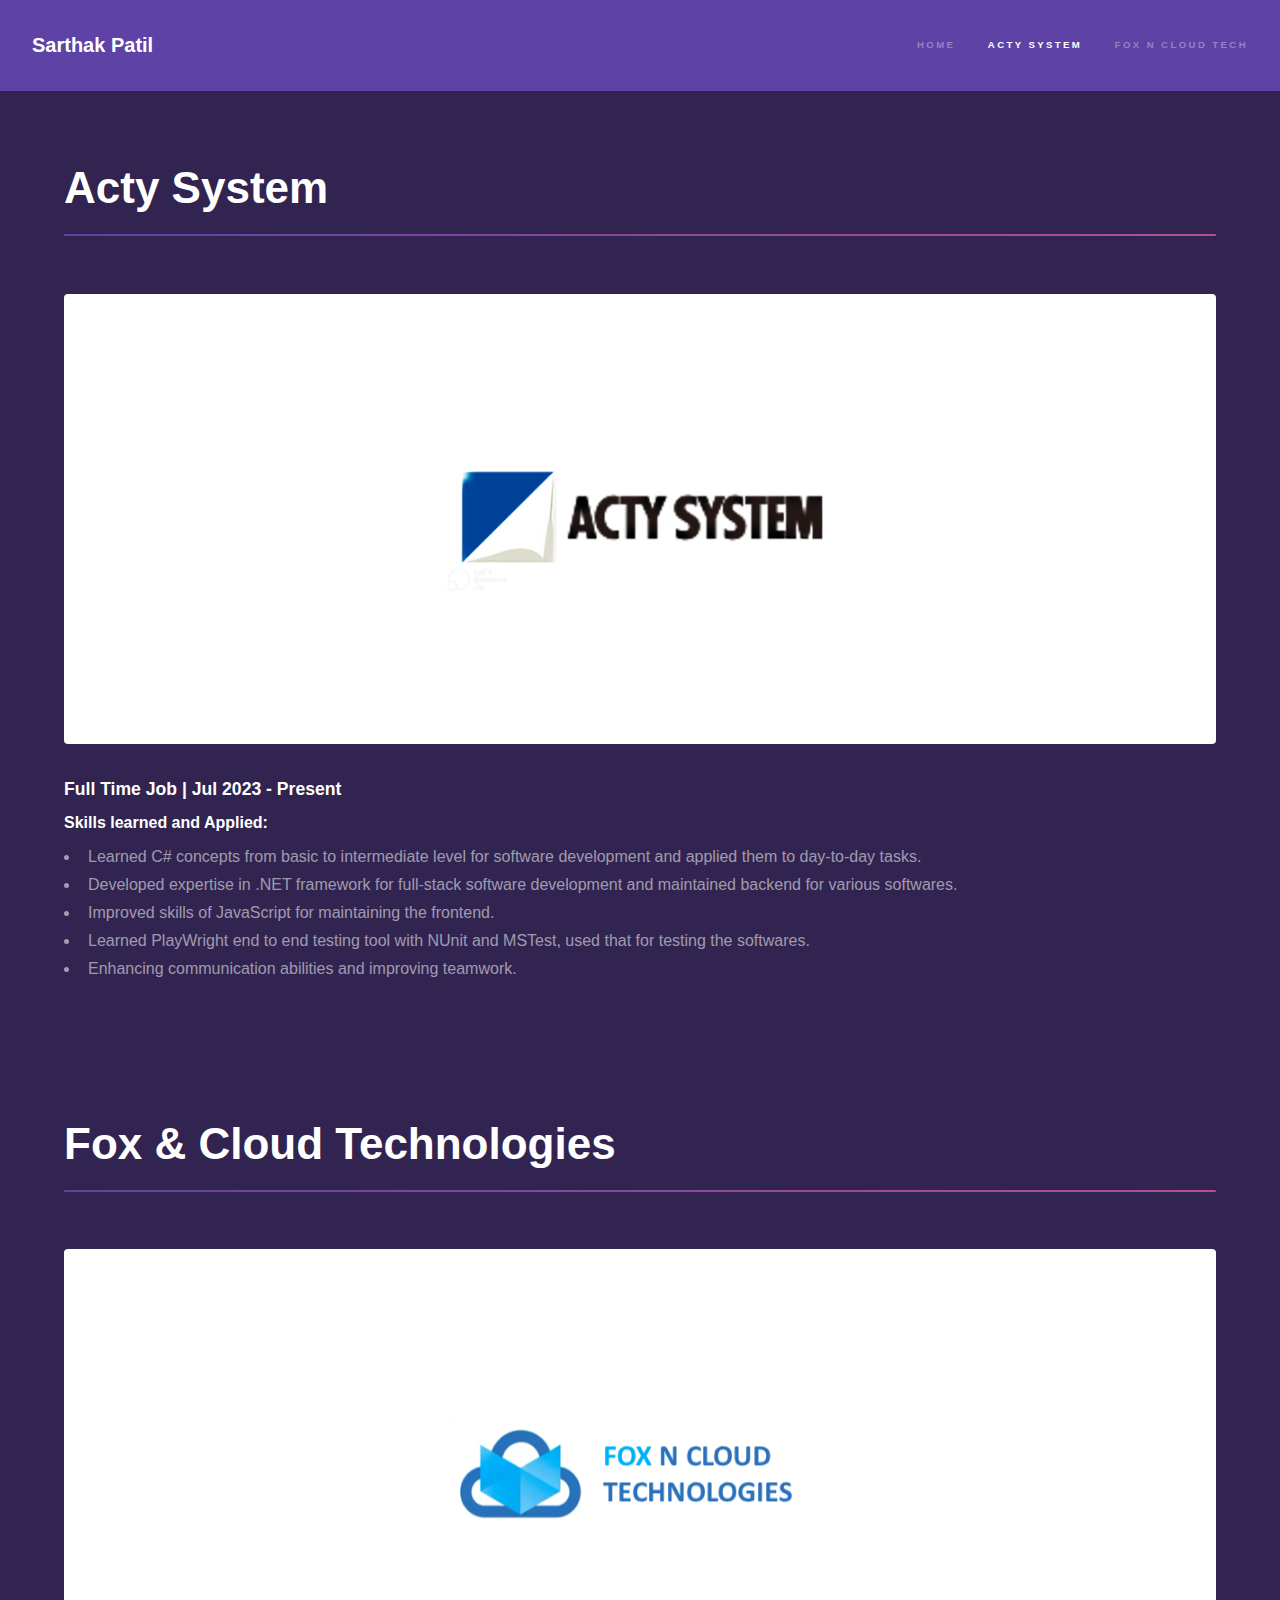
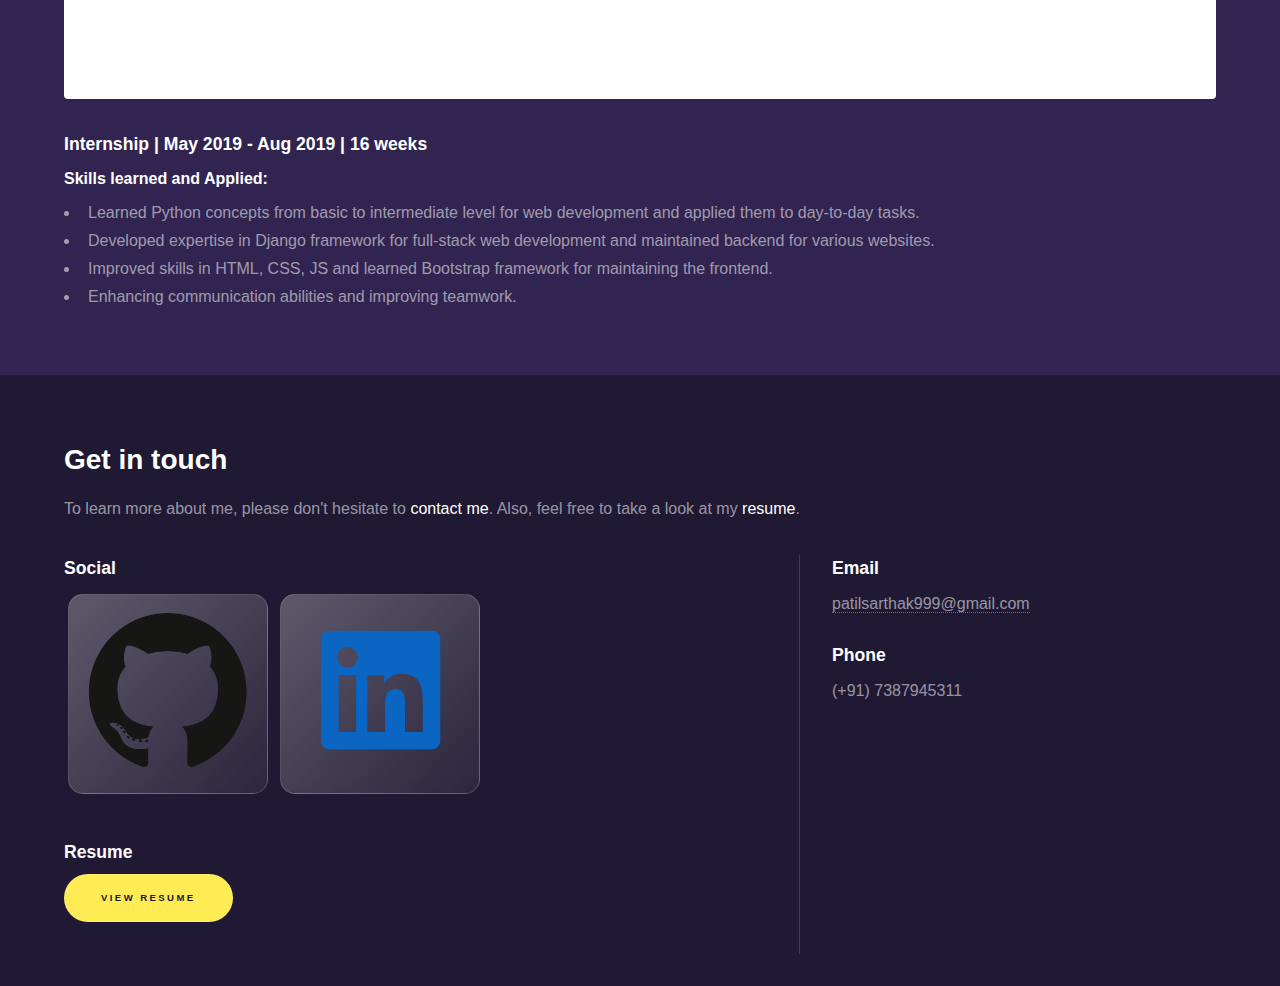
<file: WhoIam.html>
<!DOCTYPE HTML>
<html>

<head>
	<title>Generic - Hyperspace by HTML5 UP</title>
	<meta charset="utf-8" />
	<meta name="viewport" content="width=device-width, initial-scale=1, user-scalable=no" />
	<link rel="stylesheet" href="assets/css/main.css" />
	<noscript>
		<link rel="stylesheet" href="assets/css/noscript.css" />
	</noscript>
</head>

<body class="is-preload">

	<!-- Header -->
	<header id="header">
		<a href="index.html" class="title">Sarthak Patil</a>
		<nav>
			<ul>
				<li><a href="index.html">Home</a></li>
				<li><a href="#One" class="active">Acty System</a></li>
				<li><a href="#Two">Fox N Cloud Tech</a></li>
			</ul>
		</nav>
	</header>

	<!-- Wrapper -->
	<div id="wrapper">

		<!-- One -->
		<section id="One" class="wrapper">
			<div class="inner">
				<h1 class="major">Acty System</h1>
				<span class="image fit"><img src="./assets/css/images/ActySystem.png" alt="" /></span>
				<h3>Full Time Job | Jul 2023 - Present</h3>
				<h4>Skills learned and Applied:</h4>
				<ul>
					<li>Learned C# concepts from basic to intermediate level for software development and applied them
						to
						day-to-day tasks.</li>
					<li>Developed expertise in .NET framework for full-stack software development and maintained backend
						for various softwares.</li>
					<li>Improved skills of JavaScript for maintaining the frontend.</li>
					<li>Learned PlayWright end to end testing tool with NUnit and MSTest, used that for testing the
						softwares.</li>
					<li>Enhancing communication abilities and improving teamwork.</li>
				</ul>
			</div>
		</section>

		<!-- Two -->
		<section id="Two" class="wrapper">
			<div class="inner">
				<h1 class="major">Fox & Cloud Technologies</h1>
				<span class="image fit"><img src="./assets/css/images/FoxNCloud.png" alt="" /></span>
				<h3>Internship | May 2019 - Aug 2019 | 16 weeks</h3>
				<h4>Skills learned and Applied:</h4>
				<ul>
					<li>Learned Python concepts from basic to intermediate level for web development and applied them to
						day-to-day tasks.</li>
					<li>Developed expertise in Django framework for full-stack web development and maintained backend
						for various websites.</li>
					<li>Improved skills in HTML, CSS, JS and learned Bootstrap framework for maintaining the frontend.
					</li>
					<li>Enhancing communication abilities and improving teamwork.</li>
				</ul>
			</div>
		</section>

		<!-- Three -->
		<section id="three" class="wrapper style1 fade-up">
			<div class="inner">
				<h2>Get in touch</h2>
				<p>To learn more about me, please don't hesitate to <span style="color: rgb(255, 255, 255);">contact
						me</span>. Also, feel free to take a look at my <span
						style="color: rgb(255, 255, 255);">resume</span>.
				</p>
				<div class="split style1">
					<section>
						<ul class="contact">
							<li>
								<h3>Social</h3>
								<ul class="icons">
									<li>
										<a target="_blank" rel="noopener noreferrer"
											href="https://github.com/SarthakPatil11">
											<img src="./assets/css/images/github.png"
												style="height: 80%; width: 80%; display: block; margin: auto; margin-top: 8%;">
										</a>
									</li>
									<li>
										<a target="_blank" rel="noopener noreferrer"
											href="https://www.linkedin.com/in/sarthak-sandeep-patil">
											<img src="./assets/css/images/linkedin.png"
												style="height: 80%; width: 80%; display: block; margin: auto; margin-top: 8%;">
										</a>
									</li>
									<!-- <li>
										<a href="#">
											<img src="./assets/css/images/instagram.png"
												style="height: 80%; width: 80%; display: block; margin: auto; margin-top: 8%;">
										</a>
									</li> -->
								</ul>
							</li>
							<li>
								<h3>Resume</h3>
								<a target="_blank" rel="noopener noreferrer"
									href="https://drive.google.com/file/d/1GVvpfhSnA9fiABNenBUf1Svuv0c_flOR/view?usp=drivesdk"
									class="button submit">View Resume <i class="fa-solid fa-arrow-trend-up"></i></a>
							</li>
						</ul>
					</section>
					<section>
						<ul class="contact">
							<li>
								<h3>Email</h3>
								<a href="#">patilsarthak999@gmail.com</a>
							</li>
							<li>
								<h3>Phone</h3>
								<span>(+91) 7387945311</span>
							</li>
							<!-- <li>
								<h3>Address</h3>
								<span>Dream Park, Devkar Panand, Kolhapur<br />
									Maharashtra, India<br />
									PIN Code: 416012</span>
							</li> -->
						</ul>
					</section>
				</div>
			</div>
		</section>

	</div>

	<!-- Scripts -->
	<script src="assets/js/jquery.min.js"></script>
	<script src="assets/js/jquery.scrollex.min.js"></script>
	<script src="assets/js/jquery.scrolly.min.js"></script>
	<script src="assets/js/browser.min.js"></script>
	<script src="assets/js/breakpoints.min.js"></script>
	<script src="assets/js/util.js"></script>
	<script src="assets/js/main.js"></script>

</body>

</html>
</file>
<file: assets/css/noscript.css>
/*
	Hyperspace by HTML5 UP
	html5up.net | @ajlkn
	Free for personal and commercial use under the CCA 3.0 license (html5up.net/license)
*/

/* Spotlights */

	.spotlights > section > .image:before {
		opacity: 0 !important;
	}

	.spotlights > section > .content > .inner {
		-moz-transform: none !important;
		-webkit-transform: none !important;
		-ms-transform: none !important;
		transform: none !important;
		opacity: 1 !important;
	}

/* Wrapper */

	.wrapper > .inner {
		opacity: 1 !important;
		-moz-transform: none !important;
		-webkit-transform: none !important;
		-ms-transform: none !important;
		transform: none !important;
	}

/* Sidebar */

	#sidebar > .inner {
		opacity: 1 !important;
	}

	#sidebar nav > ul > li {
		-moz-transform: none !important;
		-webkit-transform: none !important;
		-ms-transform: none !important;
		transform: none !important;
		opacity: 1 !important;
	}
</file>
<file: assets/css/main.css>
@import url(fontawesome-all.min.css);

/*
	Hyperspace by HTML5 UP
	html5up.net | @ajlkn
	Free for personal and commercial use under the CCA 3.0 license (html5up.net/license)
*/

html,
body,
div,
span,
applet,
object,
iframe,
h1,
h2,
h3,
h4,
h5,
h6,
p,
blockquote,
pre,
a,
abbr,
acronym,
address,
big,
cite,
code,
del,
dfn,
em,
img,
ins,
kbd,
q,
s,
samp,
small,
strike,
strong,
sub,
sup,
tt,
var,
b,
u,
i,
center,
dl,
dt,
dd,
ol,
ul,
li,
fieldset,
form,
label,
legend,
table,
caption,
tbody,
tfoot,
thead,
tr,
th,
td,
article,
aside,
canvas,
details,
embed,
figure,
figcaption,
footer,
header,
hgroup,
menu,
nav,
output,
ruby,
section,
summary,
time,
mark,
audio,
video {
  margin: 0;
  padding: 0;
  border: 0;
  font-size: 100%;
  font: inherit;
  vertical-align: baseline;
}

article,
aside,
details,
figcaption,
figure,
footer,
header,
hgroup,
menu,
nav,
section {
  display: block;
}

body {
  overflow: overlay;
  line-height: 1;
}

::-webkit-scrollbar {
  width: 5px;
}
::-webkit-scrollbar-track {
  background: rgba(255, 255, 255, 0);
}
::-webkit-scrollbar-thumb {
  background-color: rgba(255, 255, 255, 0.763);
  border-radius: 30px;
}

ol,
ul {
  list-style: none;
}

blockquote,
q {
  quotes: none;
}

blockquote:before,
blockquote:after,
q:before,
q:after {
  content: "";
  content: none;
}

table {
  border-collapse: collapse;
  border-spacing: 0;
}

body {
  -webkit-text-size-adjust: none;
}

mark {
  background-color: transparent;
  color: inherit;
}

input::-moz-focus-inner {
  border: 0;
  padding: 0;
}

input,
select,
textarea {
  -moz-appearance: none;
  -webkit-appearance: none;
  -ms-appearance: none;
  appearance: none;
}

/* Basic */

@-ms-viewport {
  width: device-width;
}

body {
  -ms-overflow-style: scrollbar;
}

@media screen and (max-width: 480px) {
  html,
  body {
    min-width: 320px;
  }
}

html {
  box-sizing: border-box;
}

*,
*:before,
*:after {
  box-sizing: inherit;
}

body {
  background: #312450;
}

body.is-preload *,
body.is-preload *:before,
body.is-preload *:after {
  -moz-animation: none !important;
  -webkit-animation: none !important;
  -ms-animation: none !important;
  animation: none !important;
  -moz-transition: none !important;
  -webkit-transition: none !important;
  -ms-transition: none !important;
  transition: none !important;
}

/* Type */

body,
input,
select,
textarea {
  color: rgba(255, 255, 255, 0.55);
  font-family: Arial, Helvetica, sans-serif;
  font-size: 16.5pt;
  font-weight: normal;
  line-height: 1.75;
}

@media screen and (max-width: 1680px) {
  body,
  input,
  select,
  textarea {
    font-size: 13pt;
  }
}

@media screen and (max-width: 1280px) {
  body,
  input,
  select,
  textarea {
    font-size: 12pt;
  }
}

@media screen and (max-width: 360px) {
  body,
  input,
  select,
  textarea {
    font-size: 11pt;
  }
}

a {
  -moz-transition: color 0.2s ease, border-bottom-color 0.2s ease;
  -webkit-transition: color 0.2s ease, border-bottom-color 0.2s ease;
  -ms-transition: color 0.2s ease, border-bottom-color 0.2s ease;
  transition: color 0.2s ease, border-bottom-color 0.2s ease;
  border-bottom: dotted 1px rgba(255, 255, 255, 0.35);
  color: inherit;
  text-decoration: none;
}

a:hover {
  border-bottom-color: transparent;
  color: #ffffff;
}

strong,
b {
  color: #ffffff;
  font-weight: bold;
}

em,
i {
  font-style: italic;
}

p {
  margin: 0 0 2em 0;
}

h1,
h2,
h3,
h4,
h5,
h6 {
  color: #ffffff;
  font-weight: bold;
  line-height: 1.5;
  margin: 0 0 0.5em 0;
}

h1 a,
h2 a,
h3 a,
h4 a,
h5 a,
h6 a {
  color: inherit;
  text-decoration: none;
}

h1 {
  font-size: 2.75em;
}

h1.major {
  margin: 0 0 1.3em 0;
  position: relative;
  padding-bottom: 0.35em;
}

h1.major:after {
  background-image: -moz-linear-gradient(to right, #5e42a6, #b74e91);
  background-image: -webkit-linear-gradient(to right, #5e42a6, #b74e91);
  background-image: -ms-linear-gradient(to right, #5e42a6, #b74e91);
  background-image: linear-gradient(to right, #5e42a6, #b74e91);
  -moz-transition: max-width 0.2s ease;
  -webkit-transition: max-width 0.2s ease;
  -ms-transition: max-width 0.2s ease;
  transition: max-width 0.2s ease;
  border-radius: 0.2em;
  bottom: 0;
  content: "";
  height: 0.05em;
  position: absolute;
  right: 0;
  width: 100%;
}

h2 {
  font-size: 1.75em;
}

h3 {
  font-size: 1.1em;
}

h4 {
  font-size: 1em;
}

h5 {
  font-size: 0.8em;
}

h6 {
  font-size: 0.6em;
}

@media screen and (max-width: 736px) {
  h1 {
    font-size: 2em;
  }

  h2 {
    font-size: 1.25em;
  }

  h3 {
    font-size: 1em;
  }

  h4 {
    font-size: 0.8em;
  }

  h5 {
    font-size: 0.6em;
  }

  h6 {
    font-size: 0.6em;
  }
}

sub {
  font-size: 0.8em;
  position: relative;
  top: 0.5em;
}

sup {
  font-size: 0.8em;
  position: relative;
  top: -0.5em;
}

blockquote {
  border-left: solid 4px rgba(255, 255, 255, 0.15);
  font-style: italic;
  margin: 0 0 2em 0;
  padding: 0.5em 0 0.5em 2em;
}

code {
  background: rgba(255, 255, 255, 0.05);
  border-radius: 0.25em;
  border: solid 1px rgba(255, 255, 255, 0.15);
  font-family: "Courier New", monospace;
  font-size: 0.9em;
  margin: 0 0.25em;
  padding: 0.25em 0.65em;
}

pre {
  -webkit-overflow-scrolling: touch;
  font-family: "Courier New", monospace;
  font-size: 0.9em;
  margin: 0 0 2em 0;
}

pre code {
  display: block;
  line-height: 1.75em;
  padding: 1em 1.5em;
  overflow-x: auto;
}

hr {
  border: 0;
  border-bottom: solid 1px rgba(255, 255, 255, 0.15);
  margin: 2em 0;
}

hr.major {
  margin: 3em 0;
}

.align-left {
  text-align: left;
}

.align-center {
  text-align: center;
}

.align-right {
  text-align: right;
}

.badge{
  background-color: rgb(0, 68, 228);
  border-radius: 20px;
  padding: 8px;
  font-size: 12px;
}

/* Row */

.row {
  display: flex;
  flex-wrap: wrap;
  box-sizing: border-box;
  align-items: stretch;
}

.row > * {
  box-sizing: border-box;
}

.row.gtr-uniform > * > :last-child {
  margin-bottom: 0;
}

.row.aln-left {
  justify-content: flex-start;
}

.row.aln-center {
  justify-content: center;
}

.row.aln-right {
  justify-content: flex-end;
}

.row.aln-top {
  align-items: flex-start;
}

.row.aln-middle {
  align-items: center;
}

.row.aln-bottom {
  align-items: flex-end;
}

.row > .imp {
  order: -1;
}

.row > .col-1 {
  width: 8.33333%;
}

.row > .off-1 {
  margin-left: 8.33333%;
}

.row > .col-2 {
  width: 16.66667%;
}

.row > .off-2 {
  margin-left: 16.66667%;
}

.row > .col-3 {
  width: 25%;
}

.row > .off-3 {
  margin-left: 25%;
}

.row > .col-4 {
  width: 33.33333%;
}

.row > .off-4 {
  margin-left: 33.33333%;
}

.row > .col-5 {
  width: 41.66667%;
}

.row > .off-5 {
  margin-left: 41.66667%;
}

.row > .col-6 {
  width: 50%;
}

.row > .off-6 {
  margin-left: 50%;
}

.row > .col-7 {
  width: 58.33333%;
}

.row > .off-7 {
  margin-left: 58.33333%;
}

.row > .col-8 {
  width: 66.66667%;
}

.row > .off-8 {
  margin-left: 66.66667%;
}

.row > .col-9 {
  width: 75%;
}

.row > .off-9 {
  margin-left: 75%;
}

.row > .col-10 {
  width: 83.33333%;
}

.row > .off-10 {
  margin-left: 83.33333%;
}

.row > .col-11 {
  width: 91.66667%;
}

.row > .off-11 {
  margin-left: 91.66667%;
}

.row > .col-12 {
  width: 100%;
}

.row > .off-12 {
  margin-left: 100%;
}

.row.gtr-0 {
  margin-top: 0;
  margin-left: 0em;
}

.row.gtr-0 > * {
  padding: 0 0 0 0em;
}

.row.gtr-0.gtr-uniform {
  margin-top: 0em;
}

.row.gtr-0.gtr-uniform > * {
  padding-top: 0em;
}

.row.gtr-25 {
  margin-top: 0;
  margin-left: -0.375em;
}

.row.gtr-25 > * {
  padding: 0 0 0 0.375em;
}

.row.gtr-25.gtr-uniform {
  margin-top: -0.375em;
}

.row.gtr-25.gtr-uniform > * {
  padding-top: 0.375em;
}

.row.gtr-50 {
  margin-top: 0;
  margin-left: -0.75em;
}

.row.gtr-50 > * {
  padding: 0 0 0 0.75em;
}

.row.gtr-50.gtr-uniform {
  margin-top: -0.75em;
}

.row.gtr-50.gtr-uniform > * {
  padding-top: 0.75em;
}

.row {
  margin-top: 0;
  margin-left: -1.5em;
}

.row > * {
  padding: 0 0 0 1.5em;
}

.row.gtr-uniform {
  margin-top: -1.5em;
}

.row.gtr-uniform > * {
  padding-top: 1.5em;
}

.row.gtr-150 {
  margin-top: 0;
  margin-left: -2.25em;
}

.row.gtr-150 > * {
  padding: 0 0 0 2.25em;
}

.row.gtr-150.gtr-uniform {
  margin-top: -2.25em;
}

.row.gtr-150.gtr-uniform > * {
  padding-top: 2.25em;
}

.row.gtr-200 {
  margin-top: 0;
  margin-left: -3em;
}

.row.gtr-200 > * {
  padding: 0 0 0 3em;
}

.row.gtr-200.gtr-uniform {
  margin-top: -3em;
}

.row.gtr-200.gtr-uniform > * {
  padding-top: 3em;
}

@media screen and (max-width: 1680px) {
  .row {
    display: flex;
    flex-wrap: wrap;
    box-sizing: border-box;
    align-items: stretch;
  }

  .row > * {
    box-sizing: border-box;
  }

  .row.gtr-uniform > * > :last-child {
    margin-bottom: 0;
  }

  .row.aln-left {
    justify-content: flex-start;
  }

  .row.aln-center {
    justify-content: center;
  }

  .row.aln-right {
    justify-content: flex-end;
  }

  .row.aln-top {
    align-items: flex-start;
  }

  .row.aln-middle {
    align-items: center;
  }

  .row.aln-bottom {
    align-items: flex-end;
  }

  .row > .imp-xlarge {
    order: -1;
  }

  .row > .col-1-xlarge {
    width: 8.33333%;
  }

  .row > .off-1-xlarge {
    margin-left: 8.33333%;
  }

  .row > .col-2-xlarge {
    width: 16.66667%;
  }

  .row > .off-2-xlarge {
    margin-left: 16.66667%;
  }

  .row > .col-3-xlarge {
    width: 25%;
  }

  .row > .off-3-xlarge {
    margin-left: 25%;
  }

  .row > .col-4-xlarge {
    width: 33.33333%;
  }

  .row > .off-4-xlarge {
    margin-left: 33.33333%;
  }

  .row > .col-5-xlarge {
    width: 41.66667%;
  }

  .row > .off-5-xlarge {
    margin-left: 41.66667%;
  }

  .row > .col-6-xlarge {
    width: 50%;
  }

  .row > .off-6-xlarge {
    margin-left: 50%;
  }

  .row > .col-7-xlarge {
    width: 58.33333%;
  }

  .row > .off-7-xlarge {
    margin-left: 58.33333%;
  }

  .row > .col-8-xlarge {
    width: 66.66667%;
  }

  .row > .off-8-xlarge {
    margin-left: 66.66667%;
  }

  .row > .col-9-xlarge {
    width: 75%;
  }

  .row > .off-9-xlarge {
    margin-left: 75%;
  }

  .row > .col-10-xlarge {
    width: 83.33333%;
  }

  .row > .off-10-xlarge {
    margin-left: 83.33333%;
  }

  .row > .col-11-xlarge {
    width: 91.66667%;
  }

  .row > .off-11-xlarge {
    margin-left: 91.66667%;
  }

  .row > .col-12-xlarge {
    width: 100%;
  }

  .row > .off-12-xlarge {
    margin-left: 100%;
  }

  .row.gtr-0 {
    margin-top: 0;
    margin-left: 0em;
  }

  .row.gtr-0 > * {
    padding: 0 0 0 0em;
  }

  .row.gtr-0.gtr-uniform {
    margin-top: 0em;
  }

  .row.gtr-0.gtr-uniform > * {
    padding-top: 0em;
  }

  .row.gtr-25 {
    margin-top: 0;
    margin-left: -0.375em;
  }

  .row.gtr-25 > * {
    padding: 0 0 0 0.375em;
  }

  .row.gtr-25.gtr-uniform {
    margin-top: -0.375em;
  }

  .row.gtr-25.gtr-uniform > * {
    padding-top: 0.375em;
  }

  .row.gtr-50 {
    margin-top: 0;
    margin-left: -0.75em;
  }

  .row.gtr-50 > * {
    padding: 0 0 0 0.75em;
  }

  .row.gtr-50.gtr-uniform {
    margin-top: -0.75em;
  }

  .row.gtr-50.gtr-uniform > * {
    padding-top: 0.75em;
  }

  .row {
    margin-top: 0;
    margin-left: -1.5em;
  }

  .row > * {
    padding: 0 0 0 1.5em;
  }

  .row.gtr-uniform {
    margin-top: -1.5em;
  }

  .row.gtr-uniform > * {
    padding-top: 1.5em;
  }

  .row.gtr-150 {
    margin-top: 0;
    margin-left: -2.25em;
  }

  .row.gtr-150 > * {
    padding: 0 0 0 2.25em;
  }

  .row.gtr-150.gtr-uniform {
    margin-top: -2.25em;
  }

  .row.gtr-150.gtr-uniform > * {
    padding-top: 2.25em;
  }

  .row.gtr-200 {
    margin-top: 0;
    margin-left: -3em;
  }

  .row.gtr-200 > * {
    padding: 0 0 0 3em;
  }

  .row.gtr-200.gtr-uniform {
    margin-top: -3em;
  }

  .row.gtr-200.gtr-uniform > * {
    padding-top: 3em;
  }
}

@media screen and (max-width: 1280px) {
  .row {
    display: flex;
    flex-wrap: wrap;
    box-sizing: border-box;
    align-items: stretch;
  }

  .row > * {
    box-sizing: border-box;
  }

  .row.gtr-uniform > * > :last-child {
    margin-bottom: 0;
  }

  .row.aln-left {
    justify-content: flex-start;
  }

  .row.aln-center {
    justify-content: center;
  }

  .row.aln-right {
    justify-content: flex-end;
  }

  .row.aln-top {
    align-items: flex-start;
  }

  .row.aln-middle {
    align-items: center;
  }

  .row.aln-bottom {
    align-items: flex-end;
  }

  .row > .imp-large {
    order: -1;
  }

  .row > .col-1-large {
    width: 8.33333%;
  }

  .row > .off-1-large {
    margin-left: 8.33333%;
  }

  .row > .col-2-large {
    width: 16.66667%;
  }

  .row > .off-2-large {
    margin-left: 16.66667%;
  }

  .row > .col-3-large {
    width: 25%;
  }

  .row > .off-3-large {
    margin-left: 25%;
  }

  .row > .col-4-large {
    width: 33.33333%;
  }

  .row > .off-4-large {
    margin-left: 33.33333%;
  }

  .row > .col-5-large {
    width: 41.66667%;
  }

  .row > .off-5-large {
    margin-left: 41.66667%;
  }

  .row > .col-6-large {
    width: 50%;
  }

  .row > .off-6-large {
    margin-left: 50%;
  }

  .row > .col-7-large {
    width: 58.33333%;
  }

  .row > .off-7-large {
    margin-left: 58.33333%;
  }

  .row > .col-8-large {
    width: 66.66667%;
  }

  .row > .off-8-large {
    margin-left: 66.66667%;
  }

  .row > .col-9-large {
    width: 75%;
  }

  .row > .off-9-large {
    margin-left: 75%;
  }

  .row > .col-10-large {
    width: 83.33333%;
  }

  .row > .off-10-large {
    margin-left: 83.33333%;
  }

  .row > .col-11-large {
    width: 91.66667%;
  }

  .row > .off-11-large {
    margin-left: 91.66667%;
  }

  .row > .col-12-large {
    width: 100%;
  }

  .row > .off-12-large {
    margin-left: 100%;
  }

  .row.gtr-0 {
    margin-top: 0;
    margin-left: 0em;
  }

  .row.gtr-0 > * {
    padding: 0 0 0 0em;
  }

  .row.gtr-0.gtr-uniform {
    margin-top: 0em;
  }

  .row.gtr-0.gtr-uniform > * {
    padding-top: 0em;
  }

  .row.gtr-25 {
    margin-top: 0;
    margin-left: -0.375em;
  }

  .row.gtr-25 > * {
    padding: 0 0 0 0.375em;
  }

  .row.gtr-25.gtr-uniform {
    margin-top: -0.375em;
  }

  .row.gtr-25.gtr-uniform > * {
    padding-top: 0.375em;
  }

  .row.gtr-50 {
    margin-top: 0;
    margin-left: -0.75em;
  }

  .row.gtr-50 > * {
    padding: 0 0 0 0.75em;
  }

  .row.gtr-50.gtr-uniform {
    margin-top: -0.75em;
  }

  .row.gtr-50.gtr-uniform > * {
    padding-top: 0.75em;
  }

  .row {
    margin-top: 0;
    margin-left: -1.5em;
  }

  .row > * {
    padding: 0 0 0 1.5em;
  }

  .row.gtr-uniform {
    margin-top: -1.5em;
  }

  .row.gtr-uniform > * {
    padding-top: 1.5em;
  }

  .row.gtr-150 {
    margin-top: 0;
    margin-left: -2.25em;
  }

  .row.gtr-150 > * {
    padding: 0 0 0 2.25em;
  }

  .row.gtr-150.gtr-uniform {
    margin-top: -2.25em;
  }

  .row.gtr-150.gtr-uniform > * {
    padding-top: 2.25em;
  }

  .row.gtr-200 {
    margin-top: 0;
    margin-left: -3em;
  }

  .row.gtr-200 > * {
    padding: 0 0 0 3em;
  }

  .row.gtr-200.gtr-uniform {
    margin-top: -3em;
  }

  .row.gtr-200.gtr-uniform > * {
    padding-top: 3em;
  }
}

@media screen and (max-width: 980px) {
  .row {
    display: flex;
    flex-wrap: wrap;
    box-sizing: border-box;
    align-items: stretch;
  }

  .row > * {
    box-sizing: border-box;
  }

  .row.gtr-uniform > * > :last-child {
    margin-bottom: 0;
  }

  .row.aln-left {
    justify-content: flex-start;
  }

  .row.aln-center {
    justify-content: center;
  }

  .row.aln-right {
    justify-content: flex-end;
  }

  .row.aln-top {
    align-items: flex-start;
  }

  .row.aln-middle {
    align-items: center;
  }

  .row.aln-bottom {
    align-items: flex-end;
  }

  .row > .imp-medium {
    order: -1;
  }

  .row > .col-1-medium {
    width: 8.33333%;
  }

  .row > .off-1-medium {
    margin-left: 8.33333%;
  }

  .row > .col-2-medium {
    width: 16.66667%;
  }

  .row > .off-2-medium {
    margin-left: 16.66667%;
  }

  .row > .col-3-medium {
    width: 25%;
  }

  .row > .off-3-medium {
    margin-left: 25%;
  }

  .row > .col-4-medium {
    width: 33.33333%;
  }

  .row > .off-4-medium {
    margin-left: 33.33333%;
  }

  .row > .col-5-medium {
    width: 41.66667%;
  }

  .row > .off-5-medium {
    margin-left: 41.66667%;
  }

  .row > .col-6-medium {
    width: 50%;
  }

  .row > .off-6-medium {
    margin-left: 50%;
  }

  .row > .col-7-medium {
    width: 58.33333%;
  }

  .row > .off-7-medium {
    margin-left: 58.33333%;
  }

  .row > .col-8-medium {
    width: 66.66667%;
  }

  .row > .off-8-medium {
    margin-left: 66.66667%;
  }

  .row > .col-9-medium {
    width: 75%;
  }

  .row > .off-9-medium {
    margin-left: 75%;
  }

  .row > .col-10-medium {
    width: 83.33333%;
  }

  .row > .off-10-medium {
    margin-left: 83.33333%;
  }

  .row > .col-11-medium {
    width: 91.66667%;
  }

  .row > .off-11-medium {
    margin-left: 91.66667%;
  }

  .row > .col-12-medium {
    width: 100%;
  }

  .row > .off-12-medium {
    margin-left: 100%;
  }

  .row.gtr-0 {
    margin-top: 0;
    margin-left: 0em;
  }

  .row.gtr-0 > * {
    padding: 0 0 0 0em;
  }

  .row.gtr-0.gtr-uniform {
    margin-top: 0em;
  }

  .row.gtr-0.gtr-uniform > * {
    padding-top: 0em;
  }

  .row.gtr-25 {
    margin-top: 0;
    margin-left: -0.375em;
  }

  .row.gtr-25 > * {
    padding: 0 0 0 0.375em;
  }

  .row.gtr-25.gtr-uniform {
    margin-top: -0.375em;
  }

  .row.gtr-25.gtr-uniform > * {
    padding-top: 0.375em;
  }

  .row.gtr-50 {
    margin-top: 0;
    margin-left: -0.75em;
  }

  .row.gtr-50 > * {
    padding: 0 0 0 0.75em;
  }

  .row.gtr-50.gtr-uniform {
    margin-top: -0.75em;
  }

  .row.gtr-50.gtr-uniform > * {
    padding-top: 0.75em;
  }

  .row {
    margin-top: 0;
    margin-left: -1.5em;
  }

  .row > * {
    padding: 0 0 0 1.5em;
  }

  .row.gtr-uniform {
    margin-top: -1.5em;
  }

  .row.gtr-uniform > * {
    padding-top: 1.5em;
  }

  .row.gtr-150 {
    margin-top: 0;
    margin-left: -2.25em;
  }

  .row.gtr-150 > * {
    padding: 0 0 0 2.25em;
  }

  .row.gtr-150.gtr-uniform {
    margin-top: -2.25em;
  }

  .row.gtr-150.gtr-uniform > * {
    padding-top: 2.25em;
  }

  .row.gtr-200 {
    margin-top: 0;
    margin-left: -3em;
  }

  .row.gtr-200 > * {
    padding: 0 0 0 3em;
  }

  .row.gtr-200.gtr-uniform {
    margin-top: -3em;
  }

  .row.gtr-200.gtr-uniform > * {
    padding-top: 3em;
  }
}

@media screen and (max-width: 736px) {
  .row {
    display: flex;
    flex-wrap: wrap;
    box-sizing: border-box;
    align-items: stretch;
  }

  .row > * {
    box-sizing: border-box;
  }

  .row.gtr-uniform > * > :last-child {
    margin-bottom: 0;
  }

  .row.aln-left {
    justify-content: flex-start;
  }

  .row.aln-center {
    justify-content: center;
  }

  .row.aln-right {
    justify-content: flex-end;
  }

  .row.aln-top {
    align-items: flex-start;
  }

  .row.aln-middle {
    align-items: center;
  }

  .row.aln-bottom {
    align-items: flex-end;
  }

  .row > .imp-small {
    order: -1;
  }

  .row > .col-1-small {
    width: 8.33333%;
  }

  .row > .off-1-small {
    margin-left: 8.33333%;
  }

  .row > .col-2-small {
    width: 16.66667%;
  }

  .row > .off-2-small {
    margin-left: 16.66667%;
  }

  .row > .col-3-small {
    width: 25%;
  }

  .row > .off-3-small {
    margin-left: 25%;
  }

  .row > .col-4-small {
    width: 33.33333%;
  }

  .row > .off-4-small {
    margin-left: 33.33333%;
  }

  .row > .col-5-small {
    width: 41.66667%;
  }

  .row > .off-5-small {
    margin-left: 41.66667%;
  }

  .row > .col-6-small {
    width: 50%;
  }

  .row > .off-6-small {
    margin-left: 50%;
  }

  .row > .col-7-small {
    width: 58.33333%;
  }

  .row > .off-7-small {
    margin-left: 58.33333%;
  }

  .row > .col-8-small {
    width: 66.66667%;
  }

  .row > .off-8-small {
    margin-left: 66.66667%;
  }

  .row > .col-9-small {
    width: 75%;
  }

  .row > .off-9-small {
    margin-left: 75%;
  }

  .row > .col-10-small {
    width: 83.33333%;
  }

  .row > .off-10-small {
    margin-left: 83.33333%;
  }

  .row > .col-11-small {
    width: 91.66667%;
  }

  .row > .off-11-small {
    margin-left: 91.66667%;
  }

  .row > .col-12-small {
    width: 100%;
  }

  .row > .off-12-small {
    margin-left: 100%;
  }

  .row.gtr-0 {
    margin-top: 0;
    margin-left: 0em;
  }

  .row.gtr-0 > * {
    padding: 0 0 0 0em;
  }

  .row.gtr-0.gtr-uniform {
    margin-top: 0em;
  }

  .row.gtr-0.gtr-uniform > * {
    padding-top: 0em;
  }

  .row.gtr-25 {
    margin-top: 0;
    margin-left: -0.375em;
  }

  .row.gtr-25 > * {
    padding: 0 0 0 0.375em;
  }

  .row.gtr-25.gtr-uniform {
    margin-top: -0.375em;
  }

  .row.gtr-25.gtr-uniform > * {
    padding-top: 0.375em;
  }

  .row.gtr-50 {
    margin-top: 0;
    margin-left: -0.75em;
  }

  .row.gtr-50 > * {
    padding: 0 0 0 0.75em;
  }

  .row.gtr-50.gtr-uniform {
    margin-top: -0.75em;
  }

  .row.gtr-50.gtr-uniform > * {
    padding-top: 0.75em;
  }

  .row {
    margin-top: 0;
    margin-left: -1.5em;
  }

  .row > * {
    padding: 0 0 0 1.5em;
  }

  .row.gtr-uniform {
    margin-top: -1.5em;
  }

  .row.gtr-uniform > * {
    padding-top: 1.5em;
  }

  .row.gtr-150 {
    margin-top: 0;
    margin-left: -2.25em;
  }

  .row.gtr-150 > * {
    padding: 0 0 0 2.25em;
  }

  .row.gtr-150.gtr-uniform {
    margin-top: -2.25em;
  }

  .row.gtr-150.gtr-uniform > * {
    padding-top: 2.25em;
  }

  .row.gtr-200 {
    margin-top: 0;
    margin-left: -3em;
  }

  .row.gtr-200 > * {
    padding: 0 0 0 3em;
  }

  .row.gtr-200.gtr-uniform {
    margin-top: -3em;
  }

  .row.gtr-200.gtr-uniform > * {
    padding-top: 3em;
  }
}

@media screen and (max-width: 480px) {
  .row {
    display: flex;
    flex-wrap: wrap;
    box-sizing: border-box;
    align-items: stretch;
  }

  .row > * {
    box-sizing: border-box;
  }

  .row.gtr-uniform > * > :last-child {
    margin-bottom: 0;
  }

  .row.aln-left {
    justify-content: flex-start;
  }

  .row.aln-center {
    justify-content: center;
  }

  .row.aln-right {
    justify-content: flex-end;
  }

  .row.aln-top {
    align-items: flex-start;
  }

  .row.aln-middle {
    align-items: center;
  }

  .row.aln-bottom {
    align-items: flex-end;
  }

  .row > .imp-xsmall {
    order: -1;
  }

  .row > .col-1-xsmall {
    width: 8.33333%;
  }

  .row > .off-1-xsmall {
    margin-left: 8.33333%;
  }

  .row > .col-2-xsmall {
    width: 16.66667%;
  }

  .row > .off-2-xsmall {
    margin-left: 16.66667%;
  }

  .row > .col-3-xsmall {
    width: 25%;
  }

  .row > .off-3-xsmall {
    margin-left: 25%;
  }

  .row > .col-4-xsmall {
    width: 33.33333%;
  }

  .row > .off-4-xsmall {
    margin-left: 33.33333%;
  }

  .row > .col-5-xsmall {
    width: 41.66667%;
  }

  .row > .off-5-xsmall {
    margin-left: 41.66667%;
  }

  .row > .col-6-xsmall {
    width: 50%;
  }

  .row > .off-6-xsmall {
    margin-left: 50%;
  }

  .row > .col-7-xsmall {
    width: 58.33333%;
  }

  .row > .off-7-xsmall {
    margin-left: 58.33333%;
  }

  .row > .col-8-xsmall {
    width: 66.66667%;
  }

  .row > .off-8-xsmall {
    margin-left: 66.66667%;
  }

  .row > .col-9-xsmall {
    width: 75%;
  }

  .row > .off-9-xsmall {
    margin-left: 75%;
  }

  .row > .col-10-xsmall {
    width: 83.33333%;
  }

  .row > .off-10-xsmall {
    margin-left: 83.33333%;
  }

  .row > .col-11-xsmall {
    width: 91.66667%;
  }

  .row > .off-11-xsmall {
    margin-left: 91.66667%;
  }

  .row > .col-12-xsmall {
    width: 100%;
  }

  .row > .off-12-xsmall {
    margin-left: 100%;
  }

  .row.gtr-0 {
    margin-top: 0;
    margin-left: 0em;
  }

  .row.gtr-0 > * {
    padding: 0 0 0 0em;
  }

  .row.gtr-0.gtr-uniform {
    margin-top: 0em;
  }

  .row.gtr-0.gtr-uniform > * {
    padding-top: 0em;
  }

  .row.gtr-25 {
    margin-top: 0;
    margin-left: -0.375em;
  }

  .row.gtr-25 > * {
    padding: 0 0 0 0.375em;
  }

  .row.gtr-25.gtr-uniform {
    margin-top: -0.375em;
  }

  .row.gtr-25.gtr-uniform > * {
    padding-top: 0.375em;
  }

  .row.gtr-50 {
    margin-top: 0;
    margin-left: -0.75em;
  }

  .row.gtr-50 > * {
    padding: 0 0 0 0.75em;
  }

  .row.gtr-50.gtr-uniform {
    margin-top: -0.75em;
  }

  .row.gtr-50.gtr-uniform > * {
    padding-top: 0.75em;
  }

  .row {
    margin-top: 0;
    margin-left: -1.5em;
  }

  .row > * {
    padding: 0 0 0 1.5em;
  }

  .row.gtr-uniform {
    margin-top: -1.5em;
  }

  .row.gtr-uniform > * {
    padding-top: 1.5em;
  }

  .row.gtr-150 {
    margin-top: 0;
    margin-left: -2.25em;
  }

  .row.gtr-150 > * {
    padding: 0 0 0 2.25em;
  }

  .row.gtr-150.gtr-uniform {
    margin-top: -2.25em;
  }

  .row.gtr-150.gtr-uniform > * {
    padding-top: 2.25em;
  }

  .row.gtr-200 {
    margin-top: 0;
    margin-left: -3em;
  }

  .row.gtr-200 > * {
    padding: 0 0 0 3em;
  }

  .row.gtr-200.gtr-uniform {
    margin-top: -3em;
  }

  .row.gtr-200.gtr-uniform > * {
    padding-top: 3em;
  }
}

/* Box */

.box {
  border-radius: 0.25em;
  border: solid 1px rgba(255, 255, 255, 0.15);
  margin-bottom: 2em;
  padding: 1.5em;
}

.box > :last-child,
.box > :last-child > :last-child,
.box > :last-child > :last-child > :last-child {
  margin-bottom: 0;
}

.box.alt {
  border: 0;
  border-radius: 0;
  padding: 0;
}

/* Button */

input[type="submit"],
input[type="reset"],
input[type="button"],
button,
.button {
  -moz-appearance: none;
  -webkit-appearance: none;
  -ms-appearance: none;
  appearance: none;
  -moz-transition: border-color 0.2s ease;
  -webkit-transition: border-color 0.2s ease;
  -ms-transition: border-color 0.2s ease;
  transition: border-color 0.2s ease;
  background-color: #ffeb53d3;
  border: solid 1px !important;
  border-color: rgba(255, 255, 255, 0.15) !important;
  border-radius: 3em;
  color: #000000 !important;
  cursor: pointer;
  display: inline-block;
  font-size: 0.6em;
  font-weight: bold;
  height: calc(4.75em + 2px);
  letter-spacing: 0.25em;
  line-height: 4.75em;
  outline: 0;
  padding: 0 3.75em;
  position: relative;
  text-align: center;
  text-decoration: none;
  text-transform: uppercase;
  white-space: nowrap;
}

input[type="submit"]:after,
input[type="reset"]:after,
input[type="button"]:after,
button:after,
.button:after {
  -moz-transform: scale(0.25);
  -webkit-transform: scale(0.25);
  -ms-transform: scale(0.25);
  transform: scale(0.25);
  pointer-events: none;
  -moz-transition: opacity 0.2s ease, -moz-transform 0.2s ease;
  -webkit-transition: opacity 0.2s ease, -webkit-transform 0.2s ease;
  -ms-transition: opacity 0.2s ease, -ms-transform 0.2s ease;
  transition: opacity 0.2s ease, transform 0.2s ease;
  background: #ffffff;
  border-radius: 3em;
  content: "";
  height: 100%;
  left: 0;
  opacity: 0;
  position: absolute;
  top: 0;
  width: 100%;
}

input[type="submit"].icon:before,
input[type="reset"].icon:before,
input[type="button"].icon:before,
button.icon:before,
.button.icon:before {
  margin-right: 0.75em;
}

input[type="submit"].fit,
input[type="reset"].fit,
input[type="button"].fit,
button.fit,
.button.fit {
  width: 100%;
}

input[type="submit"].small,
input[type="reset"].small,
input[type="button"].small,
button.small,
.button.small {
  font-size: 0.4em;
}

input[type="submit"].large,
input[type="reset"].large,
input[type="button"].large,
button.large,
.button.large {
  font-size: 0.8em;
}

input[type="submit"].primary,
input[type="reset"].primary,
input[type="button"].primary,
button.primary,
.button.primary {
  background-color: #ffffff;
  color: #312450 !important;
}

input[type="submit"].primary:after,
input[type="reset"].primary:after,
input[type="button"].primary:after,
button.primary:after,
.button.primary:after {
  display: none;
}

input[type="submit"].disabled,
input[type="submit"]:disabled,
input[type="reset"].disabled,
input[type="reset"]:disabled,
input[type="button"].disabled,
input[type="button"]:disabled,
button.disabled,
button:disabled,
.button.disabled,
.button:disabled {
  cursor: default;
  opacity: 0.5;
  pointer-events: none;
}

input[type="submit"]:hover,
input[type="reset"]:hover,
input[type="button"]:hover,
button:hover,
.button:hover {
  border-color: rgba(255, 255, 255, 0.55) !important;
}

input[type="submit"]:hover:after,
input[type="reset"]:hover:after,
input[type="button"]:hover:after,
button:hover:after,
.button:hover:after {
  opacity: 0.05;
  -moz-transform: scale(1);
  -webkit-transform: scale(1);
  -ms-transform: scale(1);
  transform: scale(1);
}

input[type="submit"]:hover:active,
input[type="reset"]:hover:active,
input[type="button"]:hover:active,
button:hover:active,
.button:hover:active {
  border-color: #ffffff !important;
}

input[type="submit"]:hover:active:after,
input[type="reset"]:hover:active:after,
input[type="button"]:hover:active:after,
button:hover:active:after,
.button:hover:active:after {
  opacity: 0.1;
}

/* Features */

.features {
  display: -moz-flex;
  display: -webkit-flex;
  display: -ms-flex;
  display: flex;
  -moz-flex-wrap: wrap;
  -webkit-flex-wrap: wrap;
  -ms-flex-wrap: wrap;
  flex-wrap: wrap;
  border-radius: 1em;
  border: solid 1.5px rgba(255, 255, 255, 0.15);
  background: radial-gradient(
    rgba(179, 179, 179, 0.382),
    rgba(172, 172, 172, 0.088)
  );
  backdrop-filter: blur(15px);
  -webkit-backdrop-filter: blur(15px);
  border: 1px solid rgba(255, 255, 255, 0.18);
  margin: 0 0 2em 0;
}

.features section {
  padding: 3.5em 3em 1em 7em;
  width: 50%;
  border-top: solid 1px rgba(255, 255, 255, 0.15);
  position: relative;
}

.features section:nth-child(-n + 2) {
  border-top-width: 0;
}

.features section:nth-child(2n) {
  border-left: solid 1px rgba(255, 255, 255, 0.15);
}

.features section .icon {
  -moz-transition: opacity 0.5s ease, -moz-transform 0.5s ease;
  -webkit-transition: opacity 0.5s ease, -webkit-transform 0.5s ease;
  -ms-transition: opacity 0.5s ease, -ms-transform 0.5s ease;
  transition: opacity 0.5s ease, transform 0.5s ease;
  -moz-transition-delay: 1s;
  -webkit-transition-delay: 1s;
  -ms-transition-delay: 1s;
  transition-delay: 1s;
  -moz-transform: scale(1);
  -webkit-transform: scale(1);
  -ms-transform: scale(1);
  transform: scale(1);
  position: absolute;
  left: 3em;
  top: 3em;
  opacity: 1;
}

.features section:nth-child(1) .icon {
  -moz-transition-delay: 0.15s;
  -webkit-transition-delay: 0.15s;
  -ms-transition-delay: 0.15s;
  transition-delay: 0.15s;
}

.features section:nth-child(2) .icon {
  -moz-transition-delay: 0.3s;
  -webkit-transition-delay: 0.3s;
  -ms-transition-delay: 0.3s;
  transition-delay: 0.3s;
}

.features section:nth-child(3) .icon {
  -moz-transition-delay: 0.45s;
  -webkit-transition-delay: 0.45s;
  -ms-transition-delay: 0.45s;
  transition-delay: 0.45s;
}

.features section:nth-child(4) .icon {
  -moz-transition-delay: 0.6s;
  -webkit-transition-delay: 0.6s;
  -ms-transition-delay: 0.6s;
  transition-delay: 0.6s;
}

.features section:nth-child(5) .icon {
  -moz-transition-delay: 0.75s;
  -webkit-transition-delay: 0.75s;
  -ms-transition-delay: 0.75s;
  transition-delay: 0.75s;
}

.features section:nth-child(6) .icon {
  -moz-transition-delay: 0.9s;
  -webkit-transition-delay: 0.9s;
  -ms-transition-delay: 0.9s;
  transition-delay: 0.9s;
}

.features section:nth-child(7) .icon {
  -moz-transition-delay: 1.05s;
  -webkit-transition-delay: 1.05s;
  -ms-transition-delay: 1.05s;
  transition-delay: 1.05s;
}

.features section:nth-child(8) .icon {
  -moz-transition-delay: 1.2s;
  -webkit-transition-delay: 1.2s;
  -ms-transition-delay: 1.2s;
  transition-delay: 1.2s;
}

.features section:nth-child(9) .icon {
  -moz-transition-delay: 1.35s;
  -webkit-transition-delay: 1.35s;
  -ms-transition-delay: 1.35s;
  transition-delay: 1.35s;
}

.features section:nth-child(10) .icon {
  -moz-transition-delay: 1.5s;
  -webkit-transition-delay: 1.5s;
  -ms-transition-delay: 1.5s;
  transition-delay: 1.5s;
}

.features section:nth-child(11) .icon {
  -moz-transition-delay: 1.65s;
  -webkit-transition-delay: 1.65s;
  -ms-transition-delay: 1.65s;
  transition-delay: 1.65s;
}

.features section:nth-child(12) .icon {
  -moz-transition-delay: 1.8s;
  -webkit-transition-delay: 1.8s;
  -ms-transition-delay: 1.8s;
  transition-delay: 1.8s;
}

.features section:nth-child(13) .icon {
  -moz-transition-delay: 1.95s;
  -webkit-transition-delay: 1.95s;
  -ms-transition-delay: 1.95s;
  transition-delay: 1.95s;
}

.features section:nth-child(14) .icon {
  -moz-transition-delay: 2.1s;
  -webkit-transition-delay: 2.1s;
  -ms-transition-delay: 2.1s;
  transition-delay: 2.1s;
}

.features section:nth-child(15) .icon {
  -moz-transition-delay: 2.25s;
  -webkit-transition-delay: 2.25s;
  -ms-transition-delay: 2.25s;
  transition-delay: 2.25s;
}

.features section:nth-child(16) .icon {
  -moz-transition-delay: 2.4s;
  -webkit-transition-delay: 2.4s;
  -ms-transition-delay: 2.4s;
  transition-delay: 2.4s;
}

.features section:nth-child(17) .icon {
  -moz-transition-delay: 2.55s;
  -webkit-transition-delay: 2.55s;
  -ms-transition-delay: 2.55s;
  transition-delay: 2.55s;
}

.features section:nth-child(18) .icon {
  -moz-transition-delay: 2.7s;
  -webkit-transition-delay: 2.7s;
  -ms-transition-delay: 2.7s;
  transition-delay: 2.7s;
}

.features section:nth-child(19) .icon {
  -moz-transition-delay: 2.85s;
  -webkit-transition-delay: 2.85s;
  -ms-transition-delay: 2.85s;
  transition-delay: 2.85s;
}

.features section:nth-child(20) .icon {
  -moz-transition-delay: 3s;
  -webkit-transition-delay: 3s;
  -ms-transition-delay: 3s;
  transition-delay: 3s;
}

.features.inactive section .icon {
  -moz-transform: scale(0.5);
  -webkit-transform: scale(0.5);
  -ms-transform: scale(0.5);
  transform: scale(0.5);
  opacity: 0;
}

@media screen and (max-width: 980px) {
  .features {
    display: block;
  }

  .features section {
    border-top-width: 1px !important;
    border-left-width: 0 !important;
    width: 100%;
  }

  .features section:first-child {
    border-top-width: 0 !important;
  }
}

@media screen and (max-width: 736px) {
  .features section {
    padding: 2.5em 1.5em 0.1em 5.5em;
  }

  .features section .icon {
    left: 1.5em;
    top: 2em;
  }
}

@media screen and (max-width: 480px) {
  .features section {
    padding: 2em 1.5em 0.1em 1.5em;
  }

  .features section .icon {
    left: 0;
    position: relative;
    top: 0;
  }
}

/* Form */

form {
  margin: 0 0 2em 0;
}

form > :last-child {
  margin-bottom: 0;
}

form > .fields {
  display: -moz-flex;
  display: -webkit-flex;
  display: -ms-flex;
  display: flex;
  -moz-flex-wrap: wrap;
  -webkit-flex-wrap: wrap;
  -ms-flex-wrap: wrap;
  flex-wrap: wrap;
  width: calc(100% + 3em);
  margin: -1.5em 0 2em -1.5em;
}

form > .fields > .field {
  -moz-flex-grow: 0;
  -webkit-flex-grow: 0;
  -ms-flex-grow: 0;
  flex-grow: 0;
  -moz-flex-shrink: 0;
  -webkit-flex-shrink: 0;
  -ms-flex-shrink: 0;
  flex-shrink: 0;
  padding: 1.5em 0 0 1.5em;
  width: calc(100% - 1.5em);
}

form > .fields > .field.half {
  width: calc(50% - 0.75em);
}

form > .fields > .field.third {
  width: calc(100% / 3 - 0.5em);
}

form > .fields > .field.quarter {
  width: calc(25% - 0.375em);
}

@media screen and (max-width: 480px) {
  form > .fields {
    width: calc(100% + 3em);
    margin: -1.5em 0 2em -1.5em;
  }

  form > .fields > .field {
    padding: 1.5em 0 0 1.5em;
    width: calc(100% - 1.5em);
  }

  form > .fields > .field.half {
    width: calc(100% - 1.5em);
  }

  form > .fields > .field.third {
    width: calc(100% - 1.5em);
  }

  form > .fields > .field.quarter {
    width: calc(100% - 1.5em);
  }
}

label {
  color: #ffffff;
  font-weight: bold;
  line-height: 1.5;
  margin: 0 0 0.7em 0;
  display: block;
  font-size: 1.1em;
}

input[type="text"],
input[type="password"],
input[type="email"],
input[type="tel"],
select,
textarea {
  -moz-appearance: none;
  -webkit-appearance: none;
  -ms-appearance: none;
  appearance: none;
  background: rgba(255, 255, 255, 0.05);
  border-radius: 0.25em;
  border: none;
  border: solid 1px rgba(255, 255, 255, 0.15);
  color: inherit;
  display: block;
  outline: 0;
  padding: 0 1em;
  text-decoration: none;
  width: 100%;
}

input[type="text"]:invalid,
input[type="password"]:invalid,
input[type="email"]:invalid,
input[type="tel"]:invalid,
select:invalid,
textarea:invalid {
  box-shadow: none;
}

input[type="text"]:focus,
input[type="password"]:focus,
input[type="email"]:focus,
input[type="tel"]:focus,
select:focus,
textarea:focus {
  border-color: #ffffff;
  box-shadow: 0 0 0 1px #ffffff;
}

select {
  background-image: url("data:image/svg+xml;charset=utf8,%3Csvg xmlns='http://www.w3.org/2000/svg' width='40' height='40' preserveAspectRatio='none' viewBox='0 0 40 40'%3E%3Cpath d='M9.4,12.3l10.4,10.4l10.4-10.4c0.2-0.2,0.5-0.4,0.9-0.4c0.3,0,0.6,0.1,0.9,0.4l3.3,3.3c0.2,0.2,0.4,0.5,0.4,0.9 c0,0.4-0.1,0.6-0.4,0.9L20.7,31.9c-0.2,0.2-0.5,0.4-0.9,0.4c-0.3,0-0.6-0.1-0.9-0.4L4.3,17.3c-0.2-0.2-0.4-0.5-0.4-0.9 c0-0.4,0.1-0.6,0.4-0.9l3.3-3.3c0.2-0.2,0.5-0.4,0.9-0.4S9.1,12.1,9.4,12.3z' fill='rgba(255, 255, 255, 0.15)' /%3E%3C/svg%3E");
  background-size: 1.25rem;
  background-repeat: no-repeat;
  background-position: calc(100% - 1rem) center;
  height: 2.75em;
  padding-right: 2.75em;
  text-overflow: ellipsis;
}

select option {
  color: #ffffff;
  background: #312450;
}

select:focus::-ms-value {
  background-color: transparent;
}

select::-ms-expand {
  display: none;
}

input[type="text"],
input[type="password"],
input[type="email"],
select {
  height: 2.75em;
}

textarea {
  padding: 0.75em 1em;
}

body.is-ie textarea {
  min-height: 10em;
}

input[type="checkbox"],
input[type="radio"] {
  -moz-appearance: none;
  -webkit-appearance: none;
  -ms-appearance: none;
  appearance: none;
  display: block;
  float: left;
  margin-right: -2em;
  opacity: 0;
  width: 1em;
  z-index: -1;
}

input[type="checkbox"] + label,
input[type="radio"] + label {
  text-decoration: none;
  color: rgba(255, 255, 255, 0.55);
  cursor: pointer;
  display: inline-block;
  font-size: 1em;
  font-weight: normal;
  padding-left: 2.4em;
  padding-right: 0.75em;
  position: relative;
}

input[type="checkbox"] + label:before,
input[type="radio"] + label:before {
  -moz-osx-font-smoothing: grayscale;
  -webkit-font-smoothing: antialiased;
  display: inline-block;
  font-style: normal;
  font-variant: normal;
  text-rendering: auto;
  line-height: 1;
  text-transform: none !important;
  font-family: "Font Awesome 5 Free";
  font-weight: 900;
}

input[type="checkbox"] + label:before,
input[type="radio"] + label:before {
  background: rgba(255, 255, 255, 0.05);
  border-radius: 0.25em;
  border: solid 1px rgba(255, 255, 255, 0.15);
  content: "";
  display: inline-block;
  font-size: 0.8em;
  height: 2.0625em;
  left: 0;
  line-height: 2.0625em;
  position: absolute;
  text-align: center;
  top: 0;
  width: 2.0625em;
}

input[type="checkbox"]:checked + label:before,
input[type="radio"]:checked + label:before {
  background: #ffffff;
  border-color: #ffffff;
  color: #b74e91;
  content: "\f00c";
}

input[type="checkbox"]:focus + label:before,
input[type="radio"]:focus + label:before {
  border-color: #ffffff;
  box-shadow: 0 0 0 1px #ffffff;
}

input[type="checkbox"] + label:before {
  border-radius: 0.25em;
}

input[type="radio"] + label:before {
  border-radius: 100%;
}

::-webkit-input-placeholder {
  color: rgba(255, 255, 255, 0.35) !important;
  opacity: 1;
}

:-moz-placeholder {
  color: rgba(255, 255, 255, 0.35) !important;
  opacity: 1;
}

::-moz-placeholder {
  color: rgba(255, 255, 255, 0.35) !important;
  opacity: 1;
}

:-ms-input-placeholder {
  color: rgba(255, 255, 255, 0.35) !important;
  opacity: 1;
}

/* Icon */

.icon {
  text-decoration: none;
  border-bottom: none;
  position: relative;
}

.icon:before {
  -moz-osx-font-smoothing: grayscale;
  -webkit-font-smoothing: antialiased;
  display: inline-block;
  font-style: normal;
  font-variant: normal;
  text-rendering: auto;
  line-height: 1;
  text-transform: none !important;
  font-family: "Font Awesome 5 Free";
  font-weight: 400;
}

.icon > .label {
  display: none;
}

.icon:before {
  line-height: inherit;
}

.icon.solid:before {
  font-weight: 900;
}

.icon.brands:before {
  font-family: "Font Awesome 5 Brands";
}

.icon.major {
  width: 2.5em;
  height: 2.5em;
  display: block;
  background: #ffffff;
  border-radius: 100%;
  color: #312450;
  text-align: center;
  line-height: 2.5em;
  margin: 0 0 1.3em 0;
}

.icon.major:before {
  font-size: 1.25em;
}

.wrapper.style1 .icon.major:before {
  color: #5e42a6;
}

.wrapper.style1-alt .icon.major:before {
  color: #493382;
}

.wrapper.style2 .icon.major:before {
  color: #5052b5;
}

.wrapper.style2-alt .icon.major:before {
  color: #3e4094;
}

.wrapper.style3 .icon.major:before {
  color: #b74e91;
}

.wrapper.style3-alt .icon.major:before {
  color: #953d75;
}

/* Image */

.image {
  border-radius: 0.25em;
  border: 0;
  display: inline-block;
  position: relative;
}

.image img {
  border-radius: 0.25em;
  display: block;
}

.image.left,
.image.right {
  max-width: 40%;
}

.image.left img,
.image.right img {
  width: 100%;
}

.image.left {
  float: left;
  margin: 0 1.5em 1em 0;
  top: 0.25em;
}

.image.right {
  float: right;
  margin: 0 0 1em 1.5em;
  top: 0.25em;
}

.image.fit {
  display: block;
  margin: 0 0 2em 0;
  width: 100%;
}

.image.fit img {
  width: 100%;
}

.image.main {
  display: block;
  margin: 0 0 3em 0;
  width: 100%;
}

.image.main img {
  width: 100%;
}

/* List */

ol {
  list-style: decimal;
  margin: 0 0 2em 0;
  padding-left: 1.25em;
}

ol li {
  padding-left: 0.25em;
}

ul {
  list-style: disc;
  margin: 0 0 2em 0;
  padding-left: 1em;
}

ul li {
  padding-left: 0.5em;
}

ul.alt {
  list-style: none;
  padding-left: 0;
}

ul.alt li {
  border-top: solid 1px rgba(255, 255, 255, 0.15);
  padding: 0.5em 0;
}

ul.alt li:first-child {
  border-top: 0;
  padding-top: 0;
}

dl {
  margin: 0 0 2em 0;
}

dl dt {
  display: block;
  font-weight: bold;
  margin: 0 0 1em 0;
}

dl dd {
  margin-left: 2em;
}

/* Actions */

ul.actions {
  display: -moz-flex;
  display: -webkit-flex;
  display: -ms-flex;
  display: flex;
  cursor: default;
  list-style: none;
  margin-left: -1em;
  padding-left: 0;
}

ul.actions li {
  padding: 0 0 0 1em;
  vertical-align: middle;
}

ul.actions.special {
  -moz-justify-content: center;
  -webkit-justify-content: center;
  -ms-justify-content: center;
  justify-content: center;
  width: 100%;
  margin-left: 0;
}

ul.actions.special li:first-child {
  padding-left: 0;
}

ul.actions.stacked {
  -moz-flex-direction: column;
  -webkit-flex-direction: column;
  -ms-flex-direction: column;
  flex-direction: column;
  margin-left: 0;
}

ul.actions.stacked li {
  padding: 1.3em 0 0 0;
}

ul.actions.stacked li:first-child {
  padding-top: 0;
}

ul.actions.fit {
  width: calc(100% + 1em);
}

ul.actions.fit li {
  -moz-flex-grow: 1;
  -webkit-flex-grow: 1;
  -ms-flex-grow: 1;
  flex-grow: 1;
  -moz-flex-shrink: 1;
  -webkit-flex-shrink: 1;
  -ms-flex-shrink: 1;
  flex-shrink: 1;
  width: 100%;
}

ul.actions.fit li > * {
  width: 100%;
}

ul.actions.fit.stacked {
  width: 100%;
}

@media screen and (max-width: 480px) {
  ul.actions:not(.fixed) {
    -moz-flex-direction: column;
    -webkit-flex-direction: column;
    -ms-flex-direction: column;
    flex-direction: column;
    margin-left: 0;
    width: 100% !important;
  }

  ul.actions:not(.fixed) li {
    -moz-flex-grow: 1;
    -webkit-flex-grow: 1;
    -ms-flex-grow: 1;
    flex-grow: 1;
    -moz-flex-shrink: 1;
    -webkit-flex-shrink: 1;
    -ms-flex-shrink: 1;
    flex-shrink: 1;
    padding: 1em 0 0 0;
    text-align: center;
    width: 100%;
  }

  ul.actions:not(.fixed) li > * {
    width: 100%;
  }

  ul.actions:not(.fixed) li:first-child {
    padding-top: 0;
  }

  ul.actions:not(.fixed) li input[type="submit"],
  ul.actions:not(.fixed) li input[type="reset"],
  ul.actions:not(.fixed) li input[type="button"],
  ul.actions:not(.fixed) li button,
  ul.actions:not(.fixed) li .button {
    width: 100%;
  }

  ul.actions:not(.fixed) li input[type="submit"].icon:before,
  ul.actions:not(.fixed) li input[type="reset"].icon:before,
  ul.actions:not(.fixed) li input[type="button"].icon:before,
  ul.actions:not(.fixed) li button.icon:before,
  ul.actions:not(.fixed) li .button.icon:before {
    margin-left: -0.5rem;
  }
}

/* Contact */

ul.contact {
  list-style: none;
  padding: 0;
}

ul.contact > li {
  padding: 0;
  margin: 1.5em 0 0 0;
}

ul.contact > li:first-child {
  margin-top: 0;
}

ul.contact > li .submit,
#intro .actions .submit {
  background-color: rgb(255 235 83);
  color: rgb(32 25 52) !important;
  font-weight: 900;
}

/* Icons */

ul.icons {
  cursor: default;
  list-style: none;
  padding-left: 0;
}

ul.icons li {
  display: inline-block;
  padding: 0%;
  margin: 4px;
  height: 200px;
  width: 200px;

  border-radius: 15px;
  background: linear-gradient(
    135deg,
    rgba(195, 195, 195, 0.382),
    rgba(172, 172, 172, 0.088)
  );
  backdrop-filter: blur(10px);
  -webkit-backdrop-filter: blur(10px);
  border: 1px solid rgba(255, 255, 255, 0.18);
}

@media screen and (max-width: 480px) {
  ul.icons li {
    height: 50px;
    width: 50px;
  }
}

ul.icons li:last-child {
  padding-right: 0;
}

ul.icons li > a,
ul.icons li > span {
  border: 0;
}

ul.icons li > a .label,
ul.icons li > span .label {
  display: none;
}

/* Menu */

ul.menu {
  list-style: none;
  padding: 0;
}

ul.menu > li {
  border-left: solid 1px rgba(255, 255, 255, 0.15);
  display: inline-block;
  line-height: 1;
  margin-left: 1.5em;
  padding: 0 0 0 1.5em;
}

ul.menu > li:first-child {
  border-left: 0;
  margin: 0;
  padding-left: 0;
}

@media screen and (max-width: 480px) {
  ul.menu > li {
    border-left: 0;
    display: block;
    line-height: inherit;
    margin: 0.5em 0 0 0;
    padding-left: 0;
  }
}

/* Section/Article */

section.special,
article.special {
  text-align: center;
}

header p {
  color: rgba(255, 255, 255, 0.35);
  position: relative;
  margin: 0 0 1.5em 0;
}

header h2 + p {
  font-size: 1.25em;
  margin-top: -1em;
  line-height: 1.5em;
}

header h3 + p {
  font-size: 1.1em;
  margin-top: -0.8em;
  line-height: 1.5em;
}

header h4 + p,
header h5 + p,
header h6 + p {
  font-size: 0.9em;
  margin-top: -0.6em;
  line-height: 1.5em;
}

/* Split */

.split {
  display: -moz-flex;
  display: -webkit-flex;
  display: -ms-flex;
  display: flex;
}

.split > * {
  width: calc(50% - 2.5em);
}

.split > :nth-child(2n - 1) {
  padding-right: 2.5em;
  border-right: solid 1px rgba(255, 255, 255, 0.15);
}

.split > :nth-child(2n) {
  padding-left: 2.5em;
}

.split.style1 > :nth-child(2n - 1) {
  width: calc(66.66666% - 2.5em);
}

.split.style1 > :nth-child(2n) {
  width: calc(33.33333% - 2.5em);
}

@media screen and (max-width: 1680px) {
  .split > * {
    width: calc(50% - 2em);
  }

  .split > :nth-child(2n - 1) {
    padding-right: 2em;
  }

  .split > :nth-child(2n) {
    padding-left: 2em;
  }

  .split.style1 > :nth-child(2n - 1) {
    width: calc(66.66666% - 2em);
  }

  .split.style1 > :nth-child(2n) {
    width: calc(33.33333% - 2em);
  }
}

@media screen and (max-width: 980px) {
  .split {
    display: block;
  }

  .split > * {
    border-top: solid 1px rgba(255, 255, 255, 0.15);
    margin: 4em 0 0 0;
    padding: 4em 0 0 0;
    width: 100% !important;
  }

  .split > :nth-child(2n - 1) {
    border-right: 0;
    padding-right: 0;
  }

  .split > :nth-child(2n) {
    padding-left: 0;
  }

  .split > :first-child {
    border-top: 0;
    margin-top: 0;
    padding-top: 0;
  }
}

@media screen and (max-width: 736px) {
  .split > * {
    margin: 3em 0 0 0;
    padding: 3em 0 0 0;
  }
}

/* Spotlights */

.spotlights {
  padding-top: 20px;
  padding-bottom: 20px;
}

.spotlights > section {
  margin: 38px;
  border-radius: 20px;
  display: -moz-flex;
  display: -webkit-flex;
  display: -ms-flex;
  display: flex;
  -moz-flex-direction: row;
  -webkit-flex-direction: row;
  -ms-flex-direction: row;
  flex-direction: row;
  min-height: 22.5em;
  background: linear-gradient(
    135deg,
    rgba(195, 195, 195, 0.382),
    rgba(172, 172, 172, 0.088)
  );
  backdrop-filter: blur(10px);
  -webkit-backdrop-filter: blur(10px);
  border: 1px solid rgba(255, 255, 255, 0.18);
}

body.is-ie .spotlights > section {
  min-height: 0;
}

.spotlights > section > .image {
  background-position: center center;
  background-size: cover;
  border-radius: 15px;
  display: block;
  position: relative;
  width: 25em;
}

.spotlights > section > .image img {
  border-radius: 0;
  display: block;
}

.spotlights > section > .image:before {
  -moz-transition: opacity 1s ease;
  -webkit-transition: opacity 1s ease;
  -ms-transition: opacity 1s ease;
  transition: opacity 1s ease;
  background: rgba(49, 36, 80, 0.9);
  content: "";
  display: block;
  height: 100%;
  left: 0;
  opacity: 0;
  position: absolute;
  top: 0;
  width: 100%;
}

.spotlights > section > .content {
  padding: 4em 5em 2em 5em;
  display: -moz-flex;
  display: -webkit-flex;
  display: -ms-flex;
  display: flex;
  -moz-flex-direction: column;
  -webkit-flex-direction: column;
  -ms-flex-direction: column;
  flex-direction: column;
  -moz-justify-content: center;
  -webkit-justify-content: center;
  -ms-justify-content: center;
  justify-content: center;
  width: 50em;
  -ms-flex: 1;
}

.spotlights > section > .content > .inner {
  -moz-transform: translateX(0) translateY(0);
  -webkit-transform: translateX(0) translateY(0);
  -ms-transform: translateX(0) translateY(0);
  transform: translateX(0) translateY(0);
  -moz-transition: opacity 1s ease, -moz-transform 1s ease;
  -webkit-transition: opacity 1s ease, -webkit-transform 1s ease;
  -ms-transition: opacity 1s ease, -ms-transform 1s ease;
  transition: opacity 1s ease, transform 1s ease;
  opacity: 1;
}

/* .spotlights > section:nth-child(2) {
  background-color: rgba(0, 0, 0, 0.05);
}

.spotlights > section:nth-child(3) {
  background-color: rgba(0, 0, 0, 0.1);
} */

.spotlights > section.inactive > .image:before,
body.is-preload .spotlights > section > .image:before {
  opacity: 1;
}

.spotlights > section.inactive > .content > .inner,
body.is-preload .spotlights > section > .content > .inner {
  -moz-transform: translateX(-1em);
  -webkit-transform: translateX(-1em);
  -ms-transform: translateX(-1em);
  transform: translateX(-1em);
  opacity: 0;
}

@media screen and (max-width: 1680px) {
  .spotlights > section > .content {
    padding: 4em 4em 2em 4em;
  }
}

@media screen and (max-width: 980px) {
  .spotlights > section {
    display: block;
  }

  .spotlights > section > .image {
    width: 100%;
    height: 50vh;
  }

  .spotlights > section > .content {
    width: 100%;
  }

  .spotlights > section.inactive > .content > .inner,
  body.is-preload .spotlights > section > .content > .inner {
    -moz-transform: translateY(1em);
    -webkit-transform: translateY(1em);
    -ms-transform: translateY(1em);
    transform: translateY(1em);
  }
}

@media screen and (max-width: 736px) {
  .spotlights > section > .image {
    height: 50vh;
    min-height: 15em;
  }

  .spotlights > section > .content {
    padding: 3em 2em 1em 2em;
  }
}

/* Table */

.table-wrapper {
  -webkit-overflow-scrolling: touch;
  overflow-x: auto;
}

table {
  margin: 0 0 2em 0;
  width: 100%;
}

table tbody tr {
  border: solid 1px rgba(255, 255, 255, 0.15);
  border-left: 0;
  border-right: 0;
}

table tbody tr:nth-child(2n + 1) {
  background-color: rgba(255, 255, 255, 0.05);
}

table td {
  padding: 0.75em 0.75em;
}

table th {
  color: #ffffff;
  font-size: 1em;
  font-weight: bold;
  padding: 0 0.75em 0.75em 0.75em;
  text-align: left;
}

table thead {
  border-bottom: solid 2px rgba(255, 255, 255, 0.15);
}

table tfoot {
  border-top: solid 2px rgba(255, 255, 255, 0.15);
}

table.alt {
  border-collapse: separate;
}

table.alt tbody tr td {
  border: solid 1px rgba(255, 255, 255, 0.15);
  border-left-width: 0;
  border-top-width: 0;
}

table.alt tbody tr td:first-child {
  border-left-width: 1px;
}

table.alt tbody tr:first-child td {
  border-top-width: 1px;
}

table.alt thead {
  border-bottom: 0;
}

table.alt tfoot {
  border-top: 0;
}

/* Wrapper */

.wrapper {
  position: relative;
}

.wrapper > .inner {
  padding: 5em 5em 3em 5em;
  max-width: 100%;
  width: 75em;
}

.wrapper > .inner > .profile {
  background: url("images/profile.png") no-repeat,
    linear-gradient(
      180deg,
      rgba(179, 179, 179, 0.428),
      rgba(172, 172, 172, 0.306)
    );
  background-size: cover;
  backdrop-filter: blur(10px);
  -webkit-backdrop-filter: blur(10px);

  border: 2px solid rgba(255, 255, 255, 0.18);
  border-radius: 15px;

  box-shadow: 0px 8px 32px 0 rgba(0, 0, 0, 0.37);
  height: 250px;
  width: 200px;
  margin-bottom: 15px;
}

@media screen and (max-width: 1680px) {
  .wrapper > .inner {
    padding: 4em 4em 2em 4em;
  }
}

@media screen and (max-width: 1280px) {
  .wrapper > .inner {
    width: 100%;
  }
}

@media screen and (max-width: 736px) {
  .wrapper > .inner {
    padding: 3em 2em 1em 2em;
  }
}

.wrapper.alt {
  background-color: #261c3e;
}

.wrapper.style1 {
  background-color: rgb(32 25 52);
}

.wrapper.style1-alt {
  background-color: #493382;
}

.wrapper.style2 {
  /* background-color: #5052b5; */
  background: url("images/background2_2.png") center no-repeat,
    linear-gradient(45deg, rgb(0 9 95), rgb(124 50 154) 70%);
}

.wrapper.style2-alt {
  background-color: #3e4094;
}

.wrapper.style3 {
  /* background-color: #b74e91; */
  background: url("images/background2_1_1.png") center no-repeat,
    linear-gradient(130deg, rgb(0 9 95), rgb(124 50 154) 70%);
}

.wrapper.style3-alt {
  background-color: #953d75;
}

.wrapper.fullscreen {
  display: -moz-flex;
  display: -webkit-flex;
  display: -ms-flex;
  display: flex;
  -moz-flex-direction: column;
  -webkit-flex-direction: column;
  -ms-flex-direction: column;
  flex-direction: column;
  -moz-justify-content: center;
  -webkit-justify-content: center;
  -ms-justify-content: center;
  justify-content: center;
  min-height: 100vh;
}

body.is-ie .wrapper.fullscreen {
  height: 100vh;
}

@media screen and (max-width: 1280px) {
  .wrapper.fullscreen {
    min-height: calc(100vh - 2.5em);
  }

  body.is-ie .wrapper.fullscreen {
    height: calc(100vh - 2.5em);
  }
}

@media screen and (max-width: 736px) {
  .wrapper.fullscreen {
    padding: 2em 0;
    min-height: 0;
  }

  body.is-ie .wrapper.fullscreen {
    height: auto;
  }
}

.wrapper.fade-up > .inner {
  -moz-transform: translateY(0);
  -webkit-transform: translateY(0);
  -ms-transform: translateY(0);
  transform: translateY(0);
  -moz-transition: opacity 1s ease, -moz-transform 1s ease;
  -webkit-transition: opacity 1s ease, -webkit-transform 1s ease;
  -ms-transition: opacity 1s ease, -ms-transform 1s ease;
  transition: opacity 1s ease, transform 1s ease;
  opacity: 1;
}

.wrapper.fade-up.inactive > .inner,
body.is-preload .wrapper.fade-up > .inner {
  opacity: 0;
  -moz-transform: translateY(1em);
  -webkit-transform: translateY(1em);
  -ms-transform: translateY(1em);
  transform: translateY(1em);
}

.wrapper.fade-down > .inner {
  -moz-transform: translateY(0);
  -webkit-transform: translateY(0);
  -ms-transform: translateY(0);
  transform: translateY(0);
  -moz-transition: opacity 1s ease, -moz-transform 1s ease;
  -webkit-transition: opacity 1s ease, -webkit-transform 1s ease;
  -ms-transition: opacity 1s ease, -ms-transform 1s ease;
  transition: opacity 1s ease, transform 1s ease;
  opacity: 1;
}

.wrapper.fade-down.inactive > .inner,
body.is-preload .wrapper.fade-down > .inner {
  opacity: 0;
  -moz-transform: translateY(-1em);
  -webkit-transform: translateY(-1em);
  -ms-transform: translateY(-1em);
  transform: translateY(-1em);
}

.wrapper.fade > .inner {
  -moz-transition: opacity 1s ease;
  -webkit-transition: opacity 1s ease;
  -ms-transition: opacity 1s ease;
  transition: opacity 1s ease;
  opacity: 1;
}

.wrapper.fade.inactive > .inner,
body.is-preload .wrapper.fade > .inner {
  opacity: 0;
}

/* Header */

#header {
  display: -moz-flex;
  display: -webkit-flex;
  display: -ms-flex;
  display: flex;
  background-color: #5e42a6;
  cursor: default;
  padding: 1.75em 2em;
}

#header > .title {
  border: 0;
  color: #ffffff;
  display: block;
  font-size: 1.25em;
  font-weight: bold;
}

#header > nav {
  -moz-flex: 1;
  -webkit-flex: 1;
  -ms-flex: 1;
  flex: 1;
  text-align: right;
}

#header > nav > ul {
  margin: 0;
  padding: 0;
}

#header > nav > ul > li {
  display: inline-block;
  margin-left: 1.75em;
  padding: 0;
  vertical-align: middle;
}

#header > nav > ul > li:first-child {
  margin-left: 0;
}

#header > nav > ul > li a {
  border: 0;
  color: rgba(255, 255, 255, 0.35);
  display: inline-block;
  font-size: 0.6em;
  font-weight: bold;
  letter-spacing: 0.25em;
  text-transform: uppercase;
}

#header > nav > ul > li a:hover {
  color: rgba(255, 255, 255, 0.55);
}

#header > nav > ul > li a.active {
  color: #ffffff;
}

@media screen and (max-width: 736px) {
  #header {
    padding: 1em 2em;
  }
}

@media screen and (max-width: 480px) {
  #header {
    display: block;
    padding: 0 2em;
    text-align: left;
  }

  #header .title {
    font-size: 1.25em;
    padding: 1em 0;
  }

  #header > nav {
    border-top: solid 1px rgba(255, 255, 255, 0.15);
    text-align: inherit;
  }

  #header > nav > ul > li {
    margin-left: 1.5em;
  }

  #header > nav > ul > li a {
    height: 6em;
    line-height: 6em;
  }
}

/* Wrapper (main) */

#sidebar + #wrapper {
  margin-left: 18em;
}

@media screen and (max-width: 1280px) {
  #sidebar + #wrapper {
    margin-left: 0;
    padding-top: 3.5em;
  }
}

@media screen and (max-width: 736px) {
  #sidebar + #wrapper {
    padding-top: 0;
  }
}

#header + #wrapper > .wrapper > .inner {
  margin: 0 auto;
}

/* Footer */

#sidebar + #wrapper + #footer {
  margin-left: 18em;
}

@media screen and (max-width: 1280px) {
  #sidebar + #wrapper + #footer {
    margin-left: 0;
  }
}

#footer > .inner a {
  border-bottom-color: rgba(255, 255, 255, 0.15);
}

#footer > .inner a:hover {
  border-bottom-color: transparent;
}

#footer > .inner .menu {
  font-size: 0.8em;
  color: rgba(255, 255, 255, 0.15);
}

#header + #wrapper + #footer > .inner {
  margin: 0 auto;
}

/* Sidebar */

#sidebar {
  padding: 2.5em 2.5em 0.5em 2.5em;
  background: #312450;
  cursor: default;
  height: 100vh;
  left: 0;
  overflow-x: hidden;
  overflow-y: auto;
  position: fixed;
  text-align: right;
  top: 0;
  width: 18em;
  z-index: 10000;
}

#sidebar > .inner {
  display: -moz-flex;
  display: -webkit-flex;
  display: -ms-flex;
  display: flex;
  -moz-flex-direction: column;
  -webkit-flex-direction: column;
  -ms-flex-direction: column;
  flex-direction: column;
  -moz-justify-content: center;
  -webkit-justify-content: center;
  -ms-justify-content: center;
  justify-content: center;
  -moz-transform: translateY(0);
  -webkit-transform: translateY(0);
  -ms-transform: translateY(0);
  transform: translateY(0);
  -moz-transition: opacity 1s ease;
  -webkit-transition: opacity 1s ease;
  -ms-transition: opacity 1s ease;
  transition: opacity 1s ease;
  min-height: 100%;
  opacity: 1;
  width: 100%;
}

body.is-ie #sidebar > .inner {
  height: 100%;
}

#sidebar nav > ul {
  list-style: none;
  padding: 0;
}

#sidebar nav > ul > li {
  -moz-transform: translateY(0);
  -webkit-transform: translateY(0);
  -ms-transform: translateY(0);
  transform: translateY(0);
  -moz-transition: opacity 0.15s ease, -moz-transform 0.75s ease;
  -webkit-transition: opacity 0.15s ease, -webkit-transform 0.75s ease;
  -ms-transition: opacity 0.15s ease, -ms-transform 0.75s ease;
  transition: opacity 0.15s ease, transform 0.75s ease;
  margin: 1.5em 0 0 0;
  opacity: 1;
  padding: 0;
  position: relative;
}

#sidebar nav > ul > li:first-child {
  margin: 0;
}

#sidebar nav > ul > li:nth-child(1) {
  -moz-transition-delay: 0.45s;
  -webkit-transition-delay: 0.45s;
  -ms-transition-delay: 0.45s;
  transition-delay: 0.45s;
}

#sidebar nav > ul > li:nth-child(2) {
  -moz-transition-delay: 0.65s;
  -webkit-transition-delay: 0.65s;
  -ms-transition-delay: 0.65s;
  transition-delay: 0.65s;
}

#sidebar nav > ul > li:nth-child(3) {
  -moz-transition-delay: 0.85s;
  -webkit-transition-delay: 0.85s;
  -ms-transition-delay: 0.85s;
  transition-delay: 0.85s;
}

#sidebar nav > ul > li:nth-child(4) {
  -moz-transition-delay: 1.05s;
  -webkit-transition-delay: 1.05s;
  -ms-transition-delay: 1.05s;
  transition-delay: 1.05s;
}

#sidebar nav > ul > li:nth-child(5) {
  -moz-transition-delay: 1.25s;
  -webkit-transition-delay: 1.25s;
  -ms-transition-delay: 1.25s;
  transition-delay: 1.25s;
}

#sidebar nav > ul > li:nth-child(6) {
  -moz-transition-delay: 1.45s;
  -webkit-transition-delay: 1.45s;
  -ms-transition-delay: 1.45s;
  transition-delay: 1.45s;
}

#sidebar nav > ul > li:nth-child(7) {
  -moz-transition-delay: 1.65s;
  -webkit-transition-delay: 1.65s;
  -ms-transition-delay: 1.65s;
  transition-delay: 1.65s;
}

#sidebar nav > ul > li:nth-child(8) {
  -moz-transition-delay: 1.85s;
  -webkit-transition-delay: 1.85s;
  -ms-transition-delay: 1.85s;
  transition-delay: 1.85s;
}

#sidebar nav > ul > li:nth-child(9) {
  -moz-transition-delay: 2.05s;
  -webkit-transition-delay: 2.05s;
  -ms-transition-delay: 2.05s;
  transition-delay: 2.05s;
}

#sidebar nav > ul > li:nth-child(10) {
  -moz-transition-delay: 2.25s;
  -webkit-transition-delay: 2.25s;
  -ms-transition-delay: 2.25s;
  transition-delay: 2.25s;
}

#sidebar nav > ul > li:nth-child(11) {
  -moz-transition-delay: 2.45s;
  -webkit-transition-delay: 2.45s;
  -ms-transition-delay: 2.45s;
  transition-delay: 2.45s;
}

#sidebar nav > ul > li:nth-child(12) {
  -moz-transition-delay: 2.65s;
  -webkit-transition-delay: 2.65s;
  -ms-transition-delay: 2.65s;
  transition-delay: 2.65s;
}

#sidebar nav > ul > li:nth-child(13) {
  -moz-transition-delay: 2.85s;
  -webkit-transition-delay: 2.85s;
  -ms-transition-delay: 2.85s;
  transition-delay: 2.85s;
}

#sidebar nav > ul > li:nth-child(14) {
  -moz-transition-delay: 3.05s;
  -webkit-transition-delay: 3.05s;
  -ms-transition-delay: 3.05s;
  transition-delay: 3.05s;
}

#sidebar nav > ul > li:nth-child(15) {
  -moz-transition-delay: 3.25s;
  -webkit-transition-delay: 3.25s;
  -ms-transition-delay: 3.25s;
  transition-delay: 3.25s;
}

#sidebar nav > ul > li:nth-child(16) {
  -moz-transition-delay: 3.45s;
  -webkit-transition-delay: 3.45s;
  -ms-transition-delay: 3.45s;
  transition-delay: 3.45s;
}

#sidebar nav > ul > li:nth-child(17) {
  -moz-transition-delay: 3.65s;
  -webkit-transition-delay: 3.65s;
  -ms-transition-delay: 3.65s;
  transition-delay: 3.65s;
}

#sidebar nav > ul > li:nth-child(18) {
  -moz-transition-delay: 3.85s;
  -webkit-transition-delay: 3.85s;
  -ms-transition-delay: 3.85s;
  transition-delay: 3.85s;
}

#sidebar nav > ul > li:nth-child(19) {
  -moz-transition-delay: 4.05s;
  -webkit-transition-delay: 4.05s;
  -ms-transition-delay: 4.05s;
  transition-delay: 4.05s;
}

#sidebar nav > ul > li:nth-child(20) {
  -moz-transition-delay: 4.25s;
  -webkit-transition-delay: 4.25s;
  -ms-transition-delay: 4.25s;
  transition-delay: 4.25s;
}

#sidebar nav a {
  -moz-transition: color 0.2s ease;
  -webkit-transition: color 0.2s ease;
  -ms-transition: color 0.2s ease;
  transition: color 0.2s ease;
  border: 0;
  color: rgba(255, 255, 255, 0.35);
  display: block;
  font-size: 0.6em;
  font-weight: bold;
  letter-spacing: 0.25em;
  line-height: 1.75;
  outline: 0;
  padding: 1.35em 0;
  position: relative;
  text-decoration: none;
  text-transform: uppercase;
}

#sidebar nav a:before,
#sidebar nav a:after {
  border-radius: 0.2em;
  bottom: 0;
  content: "";
  height: 0.2em;
  position: absolute;
  right: 0;
  width: 100%;
}

#sidebar nav a:before {
  background: #3c2c62;
}

#sidebar nav a:after {
  background-image: -moz-linear-gradient(to right, #5e42a6, #b74e91);
  background-image: -webkit-linear-gradient(to right, #5e42a6, #b74e91);
  background-image: -ms-linear-gradient(to right, #5e42a6, #b74e91);
  background-image: linear-gradient(to right, #5e42a6, #b74e91);
  -moz-transition: max-width 0.2s ease;
  -webkit-transition: max-width 0.2s ease;
  -ms-transition: max-width 0.2s ease;
  transition: max-width 0.2s ease;
  max-width: 0;
}

#sidebar nav a:hover {
  color: rgba(255, 255, 255, 0.55);
}

#sidebar nav a.active {
  color: #ffffff;
}

#sidebar nav a.active:after {
  max-width: 100%;
}

body.is-preload #sidebar > .inner {
  opacity: 0;
}

body.is-preload #sidebar nav ul li {
  -moz-transform: translateY(2em);
  -webkit-transform: translateY(2em);
  -ms-transform: translateY(2em);
  transform: translateY(2em);
  opacity: 0;
}

#sidebar .inner .submit {
  margin: 5px;
  border-color: #ffeb53 !important;
  background-color: transparent;
  color: rgb(255, 255, 255) !important;
}

@media screen and (max-width: 1280px) {
  #sidebar {
    height: 3.5em;
    left: 0;
    line-height: 3.5em;
    overflow: hidden;
    padding: 0;
    text-align: center;
    top: 0;
    width: 100%;
  }

  #sidebar > .inner {
    -moz-flex-direction: row;
    -webkit-flex-direction: row;
    -ms-flex-direction: row;
    flex-direction: row;
    -moz-align-items: -moz-stretch;
    -webkit-align-items: -webkit-stretch;
    -ms-align-items: -ms-stretch;
    align-items: stretch;
    height: inherit;
    line-height: inherit;
  }

  #sidebar nav {
    height: inherit;
    line-height: inherit;
  }

  #sidebar nav ul {
    display: -moz-flex;
    display: -webkit-flex;
    display: -ms-flex;
    display: flex;
    height: inherit;
    line-height: inherit;
    margin: 0;
  }

  #sidebar nav ul li {
    display: block;
    height: inherit;
    line-height: inherit;
    margin: 0 0 0 2em;
    padding: 0;
  }

  #sidebar nav a {
    height: inherit;
    line-height: inherit;
    padding: 0;
  }

  #sidebar nav a:after {
    background-image: none;
    background-color: #b74e91;
  }
}

@media screen and (max-width: 736px) {
  #sidebar {
    display: none;
  }
}

/* Intro */

#intro {
  /* background-attachment: fixed; */
  background-image: url("images/purple_curve.png");
  background-position: top right;
  background-repeat: no-repeat;
  background-size: 100% 100%;
}

#intro p {
  font-size: 1.25em;
}

@media screen and (max-width: 980px) {
  #intro p br {
    display: none;
  }
}

@media screen and (max-width: 736px) {
  #intro p {
    font-size: 1em;
  }
}

@media screen and (max-width: 1280px) {
  #intro {
    background-attachment: scroll;
  }
}

.photos section {
  background: none !important;
  border: none !important;
}

@media screen and (max-width: 1024px) {
  .photos section {
    background: none !important;
    border: none !important;
  }
}

.photos section img {
  height: 600px;
  width: auto;
  margin: 10px 10px 10px 10px;
  border-radius: 15px;
}

.photos .button {
  margin-left: 38px !important;
  margin-bottom: 38px !important;
}
</file>
